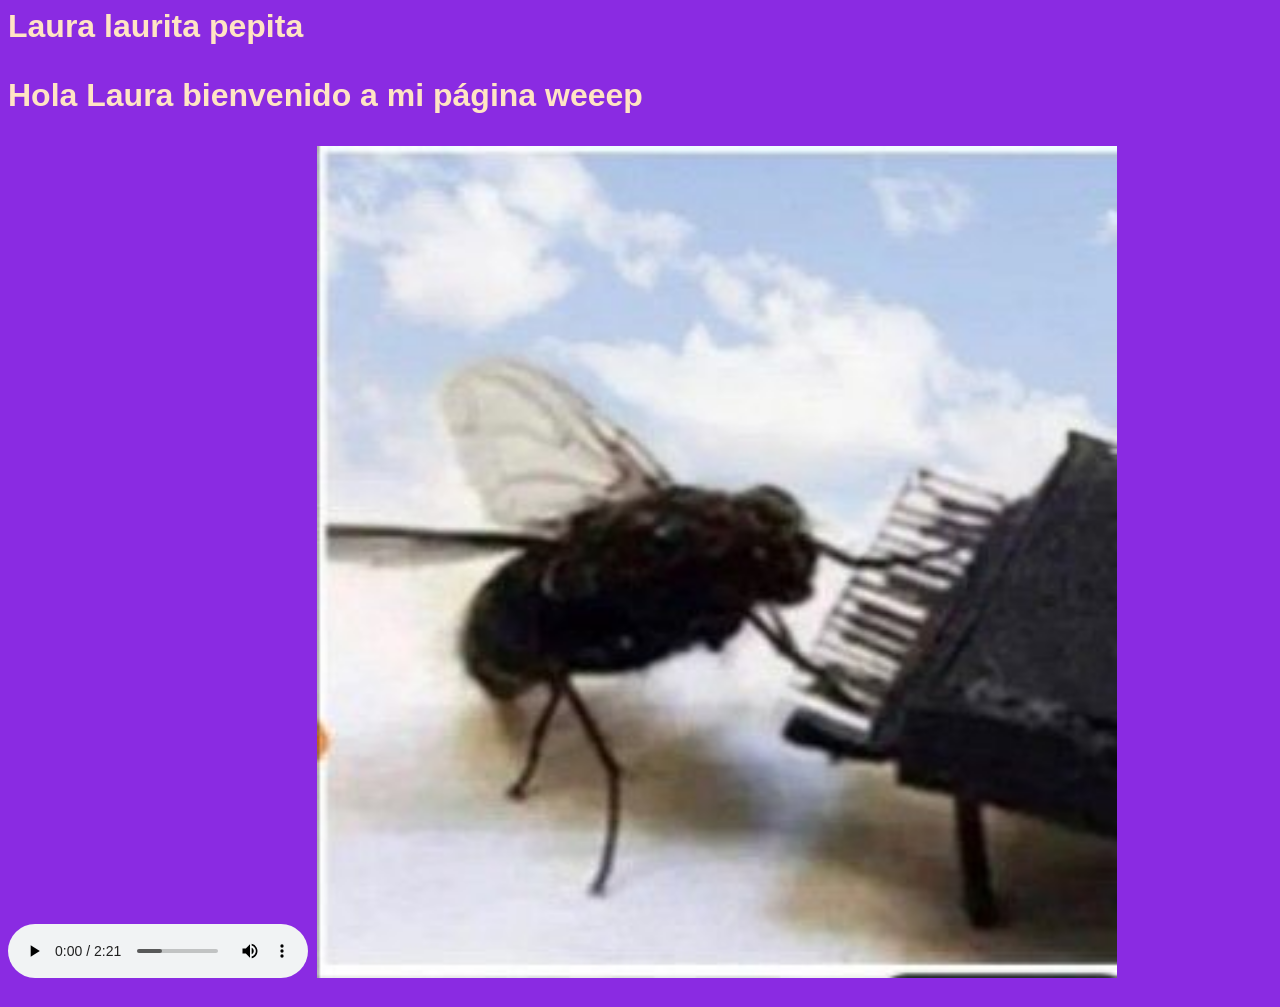
<file: index.html>
<HTML>
    <link rel="stylesheet" href="plant.css">
<h1>Laura laurita pepita </h1h1>
<body>
<p>Hola Laura bienvenido a mi página weeep</p>
<audio controls loop autoplay src="El Chavo del Ocho (Cancion Completa 1973).mp3"></audio>
<img src="descargar (24).jpg" alt="" width="800">

</body>
</HTML>
</file>
<file: plant.css>
body{
    background-color: blueviolet;
}

h1{
    color: bisque;
    font-family: 'Gill Sans', 'Gill Sans MT', Calibri, 'Trebuchet MS', sans-serif;
}
</file>
